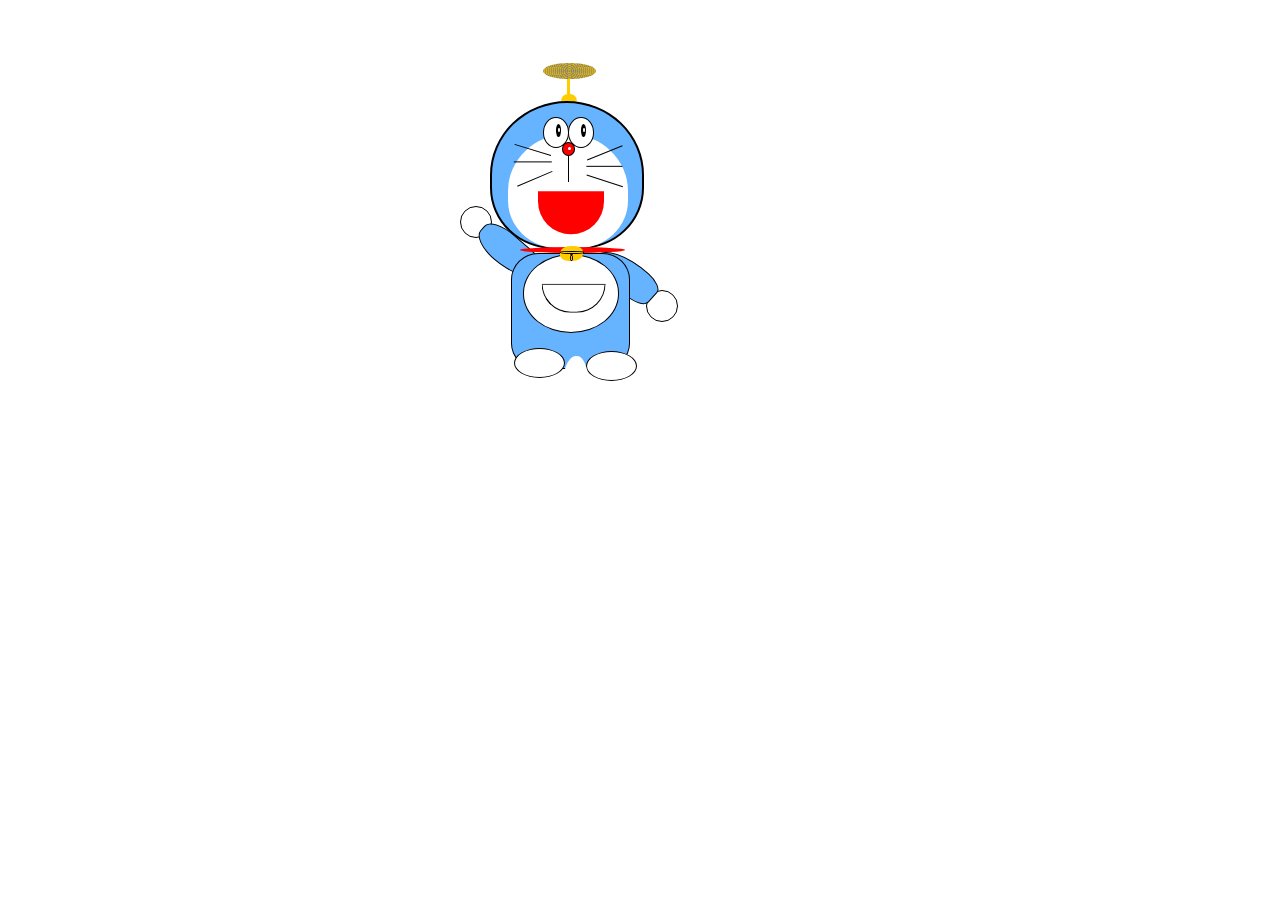
<file: index.html>
<html>

<head>
	<title>MYDORAEMON</title>
</head>
<link rel="stylesheet" type="text/css" href="Doraemon.css">

<body>
	<div class="doraemon-bambooCopter">
		<div class="doraemon-bambooCopter-Wing"></div>
		<div class="doraemon-bambooCopter-line"></div>
		<div class="doraemon-bambooCopter-Base"></div>
	</div>

	<div class="doraemon">
		<div class="doraemon-top">
			<div class="doraemon-innerTop">
				<div class="doraemon-mouth">
				</div>
				<div class="doraemon-left-eye">
					<div class="doraemon-sparkle">
						<div class="doraemon-innersparkle"></div>
					</div>
				</div>
				<div class="doraemon-nose">
					<div class="doraemon-innersparkle"></div>
				</div>
				<div class="doraemon-top-centerLine"></div>
				<div class="doraemon-right-line1"></div>
				<div class="doraemon-right-line2"></div>
				<div class="doraemon-right-line3"></div>
				<div class="doraemon-left-line1"></div>
				<div class="doraemon-left-line2"></div>
				<div class="doraemon-left-line3"></div>


				<div class="doraemon-right-eye">
					<div class="doraemon-sparkle">
						<div class="doraemon-innersparkle"></div>
					</div>
				</div>
			</div>
		</div>
		<div class="left-hand"></div>
		<div class="right-hand"></div>
		<div class="doraemon-left-handBall"></div>
		<div class="doraemon-right-handBall"></div>


		<div class="doraemon-tie">
		</div>

		<div class="doraemon-bottom">

			<div class="doraemon-bottominner">
				<div class="doraemon-bell">
					<div class="doraemon-innerbell">
					</div>
					<div class="doraemon-innerbellCircle"></div>
					<div class="doraemon-innerline"></div>
				</div>
				<div class="doraemon-pocket"></div>
			</div>

		</div>
		<div class="doraemon-left-feet"></div>
		<div class="doraemon-right-feet"></div>
		<div class="doraemon-filler"></div>
	</div>
</body>

</html>
</file>
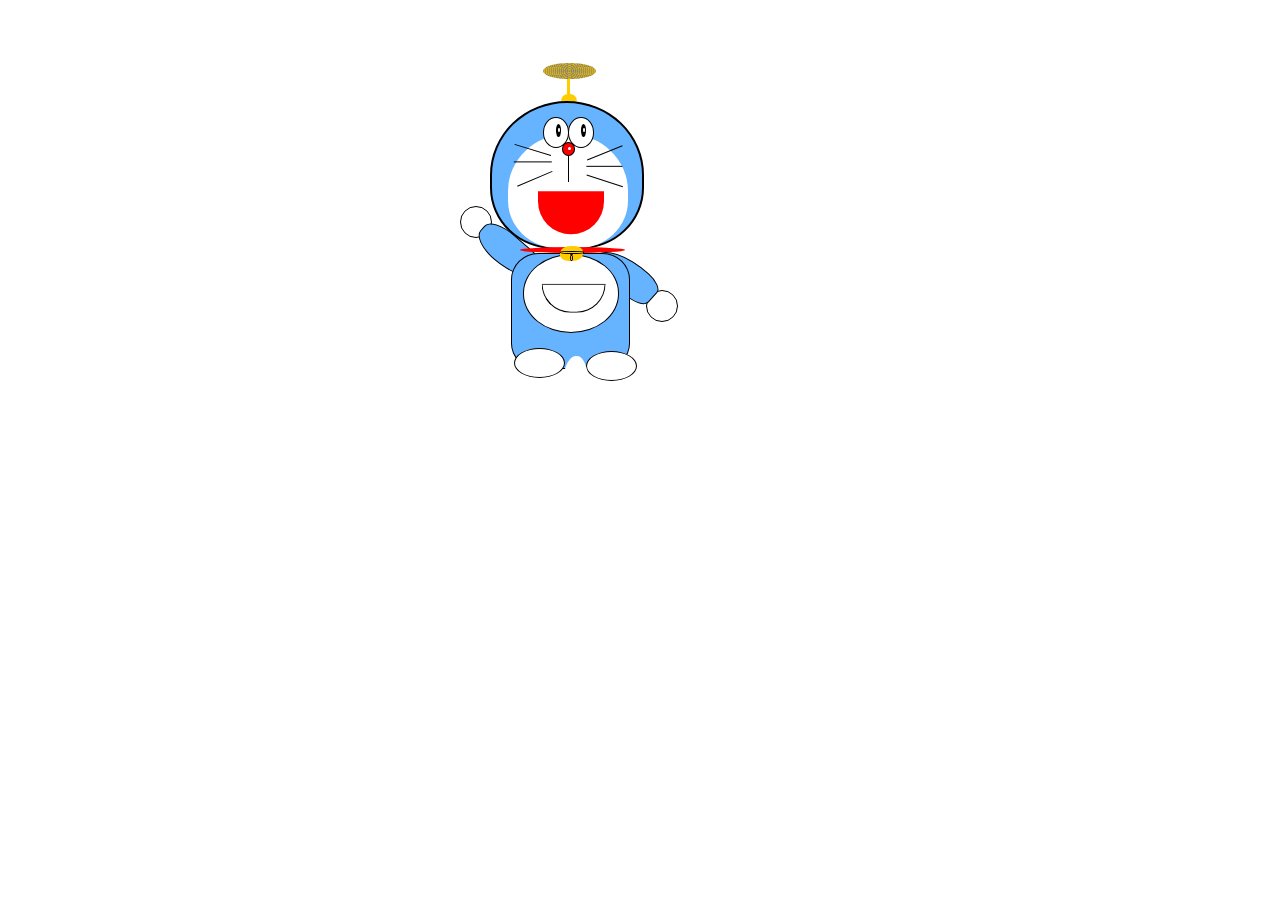
<file: Doraemon.html>
<html>

<head>
	<title>MYDORAEMON</title>
</head>
<link rel="stylesheet" type="text/css" href="Doraemon.css">

<body>
	<div class="doraemon-bambooCopter">
		<div class="doraemon-bambooCopter-Wing"></div>
		<div class="doraemon-bambooCopter-line"></div>
		<div class="doraemon-bambooCopter-Base"></div>
	</div>

	<div class="doraemon">
		<div class="doraemon-top">
			<div class="doraemon-innerTop">
				<div class="doraemon-mouth">
				</div>
				<div class="doraemon-left-eye">
					<div class="doraemon-sparkle">
						<div class="doraemon-innersparkle"></div>
					</div>
				</div>
				<div class="doraemon-nose">
					<div class="doraemon-innersparkle"></div>
				</div>
				<div class="doraemon-top-centerLine"></div>
				<div class="doraemon-right-line1"></div>
				<div class="doraemon-right-line2"></div>
				<div class="doraemon-right-line3"></div>
				<div class="doraemon-left-line1"></div>
				<div class="doraemon-left-line2"></div>
				<div class="doraemon-left-line3"></div>


				<div class="doraemon-right-eye">
					<div class="doraemon-sparkle">
						<div class="doraemon-innersparkle"></div>
					</div>
				</div>
			</div>
		</div>
		<div class="left-hand"></div>
		<div class="right-hand"></div>
		<div class="doraemon-left-handBall"></div>
		<div class="doraemon-right-handBall"></div>


		<div class="doraemon-tie">
		</div>

		<div class="doraemon-bottom">

			<div class="doraemon-bottominner">
				<div class="doraemon-bell">
					<div class="doraemon-innerbell">
					</div>
					<div class="doraemon-innerbellCircle"></div>
					<div class="doraemon-innerline"></div>
				</div>
				<div class="doraemon-pocket"></div>
			</div>

		</div>
		<div class="doraemon-left-feet"></div>
		<div class="doraemon-right-feet"></div>
		<div class="doraemon-filler"></div>
	</div>
</body>

</html>
</file>
<file: Doraemon.css>
.doraemon-bambooCopter-Base {
    width: 16px;
    height: 7px;
    background-color: #ffcc00;
    margin-left: -74px;
    border-top-left-radius: 8px;
    border-top-right-radius: 8px;
}

.doraemon-bambooCopter-line {
    width: 3px;
    height: 15px;
    background-color: #ffcc00;
    margin-left: -68px;
}

.doraemon-bambooCopter {
    position: relative;
    margin: auto;
    display: block;
    margin-top: 5%;
    width: 10px;
}

.doraemon-bambooCopter-Wing {
    margin: auto;
    display: block;
    margin-top: 5%;
    width: 53px;
    height: 16px;
    margin-left: -92px;
    border-radius: 50%;
    background-color: #e6b800;
    background-image: repeating-radial-gradient(circle,gray 7%,#e6b800 14%);
}
.doraemon {
    /* change code below */
    --doraemon-skin: #66b3ff;
    --doraemon-belly: white;
    --doraemon-beak: red;
    --doraemon-innerTop: white;
    --doraemon-mouth: red;

    position: relative;
    margin: auto;
    display: block;
    width: 300px;
    height: 300px;
}

.doraemon-left-eye {
    background: white;
    width: 20%;
    height: 25%;
    border-radius: 50%;
    border: 1px solid black;
    top: -5px;
    position: absolute;
    margin-top: -10%;
    margin-left: 29%;
}

.doraemon-right-eye {
    margin-left: 50%;
    background: white;
    width: 20%;
    height: 25%;
    border-radius: 50%;
    border: 1px solid black;
    top: -5px;
    position: absolute;
    margin-top: -10%;
}

.doraemon-sparkle {
    position: absolute;
    background: black;
    width: 21%;
    height: 45%;
    border-radius: 50%;
    top: 20%;
    left: 50%;
}

.doraemon-nose {
    margin-left: 45%;
    background: red;
    width: 9%;
    height: 10%;
    border-radius: 50%;
    border: 1px solid black;
    top: 20px;
    position: absolute;
    margin-top: -10%;
}

.doraemon-top {
    top: 10%;
    left: 25%;
    background: var(--doraemon-skin, gray);
    width: 50%;
    height: 48%;
    border-radius: 70% 70% 58% 58%;
    border: 2px solid black;
}

.doraemon-innerTop {
    position: absolute;
    background: var(--doraemon-belly, white);
    width: 40%;
    height: 38%;
    border-radius: 70% 70% 58% 58%;
    top: 11%;
    left: 6%;
}

.doraemon-mouth {
    position: relative;
    background: var(--doraemon-beak, white);
    width: 55%;
    height: 38%;
    border-top-right-radius: 100px;
    border-top-left-radius: 100px;
    top: 50%;
    left: 25%;
    transform: rotate(180deg);
}

.doraemon-pocket {
    position: absolute;
    background: white;
    width: 65%;
    height: 35%;
    border-top-right-radius: 100px;
    border-top-left-radius: 100px;
    top: 38%;
    left: 19%;
    transform: rotate(180deg);
    border: 1px solid black;
}

.doraemon-filler {
    top: 85%;
    left: 24%;
    position: absolute;
    background: white;
    width: 9%;
    height: 23%;
    border-top-left-radius: 50%;
    border-top-right-radius: 44%;
    border-bottom-left-radius: 25%;
    border-bottom-right-radius: 24%;
}

.doraemon-bottom {
    top: -48%;
    left: 7%;
    position: relative;
    background: #66b3ff;
    width: 39%;
    height: 38%;
    border-top-left-radius: 23%;
    border-top-right-radius: 23%;
    border-bottom-left-radius: 22%;
    border-bottom-right-radius: 22%;
    /* border-radius: 69% 74% 132% 146%; */
    border: 1px solid black;
}

.doraemon-bottominner {
    top: 0%;
    left: 9%;
    position: absolute;
    background: white;
    width: 81%;
    height: 67%;
    /* border-bottom-left-radius: 33px; */
    border-radius: 50%;
    border: 1px solid black;
}


.doraemon-innersparkle {
    position: absolute;
    background: white;
    width: 31%;
    height: 32%;
    border-radius: 50%;
    top: 30%;
    left: 45%;
}

.doraemon-tie {
    position: relative;
    background: red;
    width: 35%;
    height: 2%;
    border-radius: 50%;
    top: -48%;
    left: 10%;
}

.doraemon-left-feet {
    top: -55%;
    left: 8%;
    position: relative;
    border: 1px black solid;
    border-radius: 50%;
    height: 28px;
    background: white;
    width: 49px;
}

.doraemon-right-feet {
    top: -64%;
    left: 32%;
    position: relative;
    border: 1px black solid;
    border-radius: 50%;
    height: 28px;
    background: white;
    width: 49px;

}

.doraemon-bell {
    position: absolute;
    background: #ffcc00;
    width: 25%;
    height: 20%;
    border-radius: 46% 37% 46% 37%;
    top: -12%;
    left: 38%;

}

.doraemon-innerbell {
    position: absolute;
    background: #ffcc00;
    width: 92%;
    height: 2%;
    border-radius: 50%;
    top: 34%;
    left: 1%;
    border: 1px solid black;

}

.doraemon-innerbellCircle {
    position: relative;
    /* background: gray; */
    width: 5%;
    height: 2%;
    border-radius: 50%;
    top: 43%;
    left: 43%;
    border: 1px solid black;
}

.doraemon-innerline {
    position: relative;
    /* background: gray; */
    width: 1%;
    height: 27%;
    border-radius: 50%;
    top: 43%;
    left: 46%;
    border: 1px solid black;
}


.right-hand {
    position: relative;
    top: -27%;
    left: 40%;
    background: #66b3ff;
    width: 10%;
    height: 23%;
    border-radius: 34% 130% 48% 59%;
    transform: rotate(312deg);
    /* z-index: -1; */
    border: 1px solid black;
}

.left-hand {
    position: relative;
    top: -11%;
    left: 1%;
    background: #66b3ff;
    width: 10%;
    height: 23%;
    border-radius: 60% 130% 90% 90%;
    transform: rotate(131deg);
    /* z-index: -1; */
    border: 1px solid black;
}

.doraemon-left-handBall {
    position: absolute;
    top: 35%;
    left: -10%;
    background: white;
    width: 10%;
    height: 10%;
    border-radius: 50%;
    z-index: -1;
    border: 1px solid black;
}

.doraemon-right-handBall {
    position: absolute;
    top: 63%;
    left: 52%;
    background: white;
    width: 10%;
    height: 10%;
    border-radius: 50%;
    z-index: -1;
    border: 1px solid black;
}

.sparkle {
    top: 25%;
    left: 15%;
    background: white;
    width: 35%;
    height: 35%;
    border-radius: 50%;
}

body {
    background: white;
}

.doraemon-top-centerLine {
    top: 19%;
    left: 50%;
    background: black;
    width: 1%;
    height: 23%;
    position: absolute;
}

.doraemon-right-line1 {
    top: 0%;
    left: 80%;
    background: black;
    width: 1%;
    height: 33%;
    position: absolute;
    transform: rotate(-112deg)
}

.doraemon-right-line2 {
    top: 12%;
    left: 80%;
    background: black;
    width: 1%;
    height: 32%;
    position: absolute;
    transform: rotate(-90deg);
}

.doraemon-right-line3 {
    top: 24%;
    left: 80%;
    background: black;
    width: 1%;
    height: 33%;
    position: absolute;
    transform: rotate(-72deg);
}

.doraemon-left-line1 {
    top: -3%;
    left: 20%;
    background: black;
    width: 1%;
    height: 33%;
    position: absolute;
    transform: rotate(-73deg);

}

.doraemon-left-line2 {
    top: 8%;
    left: 20%;
    background: black;
    width: 1%;
    height: 33%;
    position: absolute;
    transform: rotate(-90deg);
}

.doraemon-left-line3 {
    top: 23%;
    left: 22%;
    background: black;
    width: 1%;
    height: 33%;
    position: absolute;
    transform: rotate(-113deg);
}
</file>
